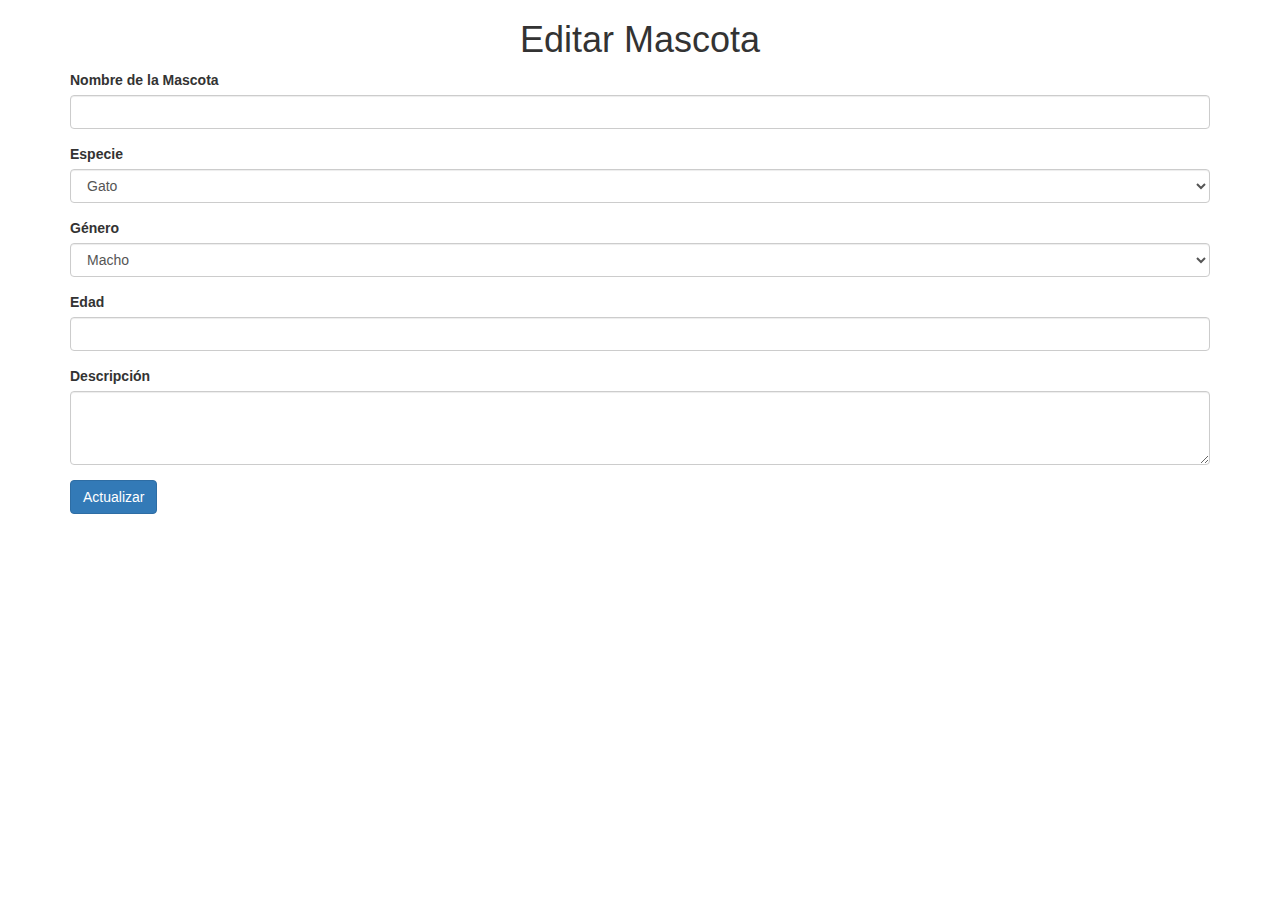
<file: demo/src/main/resources/templates/EditarMascota.html>
<!DOCTYPE html>
<html xmlns:th="http://www.thymeleaf.org">
<head>
    <meta charset="UTF-8">
    <title>Editar Mascota</title>
    <link rel="stylesheet" href="https://maxcdn.bootstrapcdn.com/bootstrap/3.3.7/css/bootstrap.min.css">
</head>
<body>
<div class="container">
    <h1 class="text-center">Editar Mascota</h1>
    <form th:action="@{/mascotas/{id}/editar(id=${mascota.id})}" method="post">
        <div class="form-group">
            <label for="nombreMascota">Nombre de la Mascota</label>
            <input type="text" class="form-control" id="nombreMascota" name="nombre" th:value="${mascota.nombre}" required>
        </div>
        <div class="form-group">
            <label for="especieMascota">Especie</label>
            <select class="form-control" id="especieMascota" name="especie" th:value="${mascota.especie}" required>
                <option value="Gato" th:selected="${mascota.especie == 'Gato'}">Gato</option>
                <option value="Perro" th:selected="${mascota.especie == 'Perro'}">Perro</option>
                <option value="Otro" th:selected="${mascota.especie == 'Otro'}">Otro</option>
            </select>
        </div>
        <div class="form-group">
            <label for="generoMascota">Género</label>
            <select class="form-control" id="generoMascota" name="genero" th:value="${mascota.genero}" required>
                <option value="Macho" th:selected="${mascota.genero == 'Macho'}">Macho</option>
                <option value="Hembra" th:selected="${mascota.genero == 'Hembra'}">Hembra</option>
            </select>
        </div>
        <div class="form-group">
            <label for="edadMascota">Edad</label>
            <input type="number" class="form-control" id="edadMascota" name="edad" th:value="${mascota.edad}" min="1" max="20" required>
        </div>
        <div class="form-group">
            <label for="descripcionMascota">Descripción</label>
            <textarea class="form-control" id="descripcionMascota" name="descripcion" rows="3" required th:text="${mascota.descripcion}"></textarea>
        </div>
        <button type="submit" class="btn btn-primary">Actualizar</button>
    </form>
</div>
</body>
</html>
</file>
